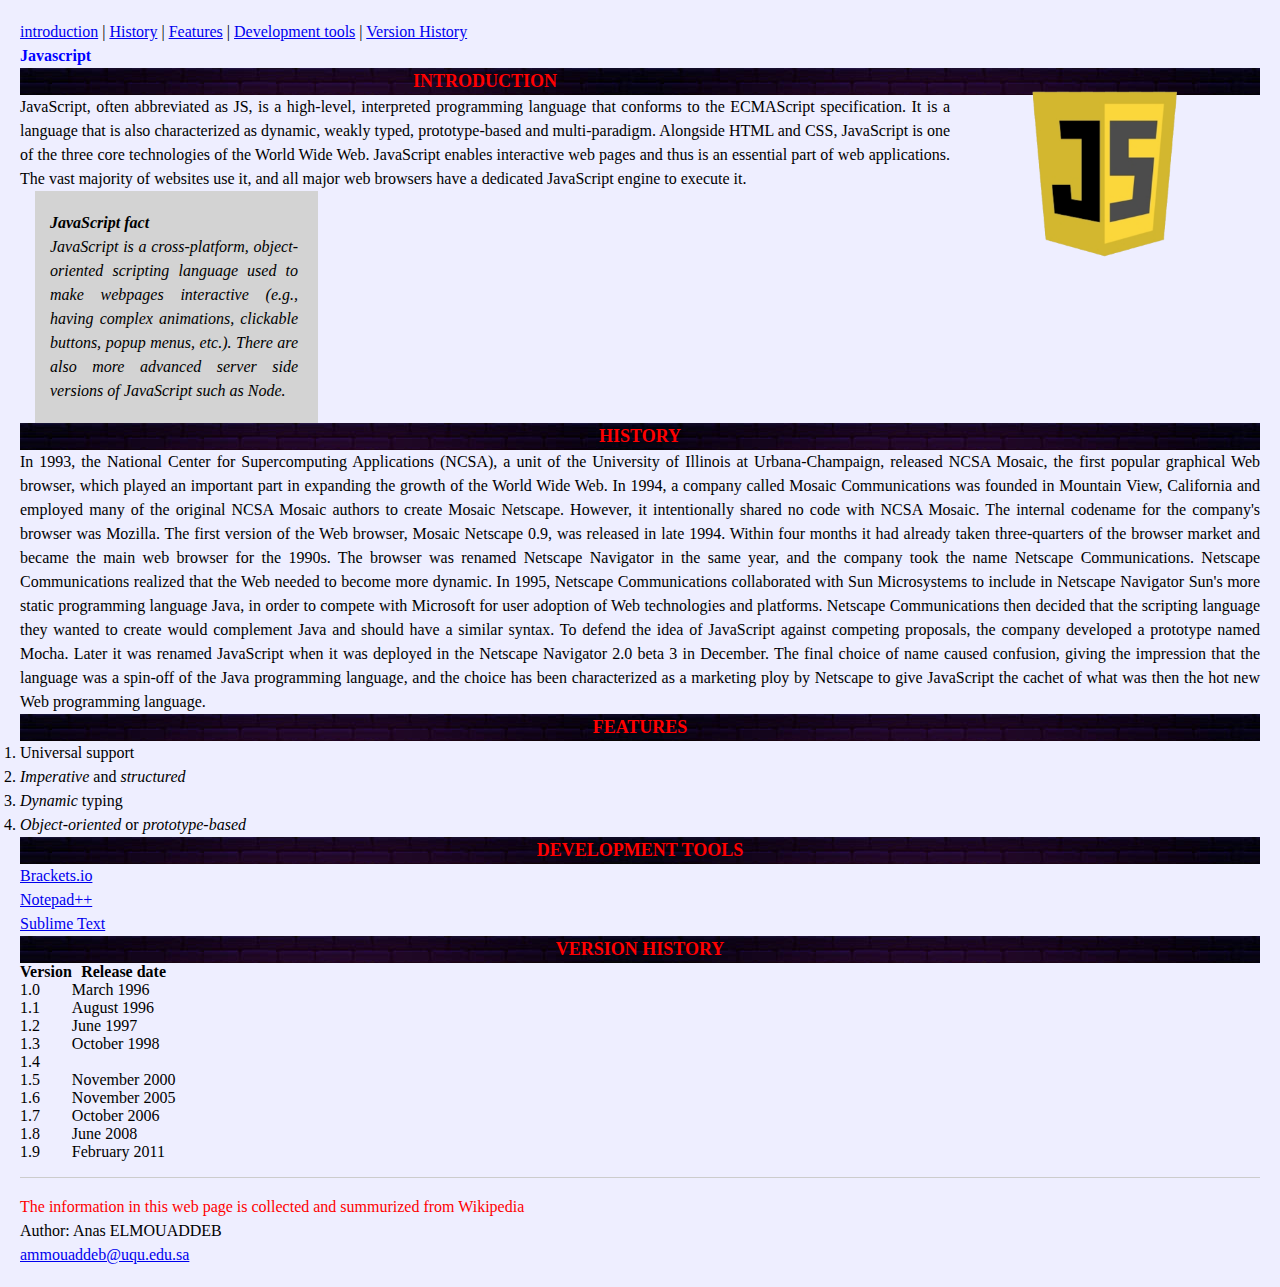
<file: Lab4-selution/Lab4 internet technologies/index.html>
<html>
  <head>
    <title>Javascript</title>
	<style>
		h1.spec {
			color : blue;
			}
		h2.spec {
			color: red;
			}
		p.important {
			color: red ;
			}
		
</style>
	</style>
	<link rel="stylesheet" href="HTML5-CSS-Reset.css">
	<link rel="stylesheet" href="index.css">	
  </head>
  <body>
  <nav>
	<a href="#introduction">introduction</a> |
	<a href="#History">History</a> |
	<a href="#Features">Features</a> |
	<a href="#Development tools">Development tools</a> |
	<a href="#Version History">Version History</a>
    <h1 class ="spec">Javascript</h1>
    <img src="jscript.png" alt="javascript photo" width=25% align="right">
			
	<article>
    <header><h2 id="introduction" class ="spec">Introduction</h2></header>
    <p > JavaScript, often abbreviated as JS, is a high-level, interpreted programming language that conforms to the ECMAScript specification. It is a language that is also characterized as dynamic, weakly typed, prototype-based and multi-paradigm.
        Alongside HTML and CSS, JavaScript is one of the three core technologies of the World Wide Web. JavaScript enables interactive web pages and thus is an essential part of web applications. The vast majority of websites use it, and all major web browsers have a dedicated JavaScript engine to execute it.
    </p>
	
	</article>
	<aside>
		<h4>JavaScript fact</h4>
			<p>JavaScript is a cross-platform, object-oriented scripting language used to make webpages interactive (e.g., having complex animations, clickable buttons, popup menus, etc.). There are also more advanced server side versions of JavaScript such as Node.
			</p>
	</aside>
	<article>
    <header><h2 id="History" class ="spec">History</h2></header>
	<p>In 1993, the National Center for Supercomputing Applications (NCSA), a unit of the University of Illinois at Urbana-Champaign, released NCSA Mosaic, the first popular graphical Web browser, which played an important part in expanding the growth of the World Wide Web.
     In 1994, a company called Mosaic Communications was founded in Mountain View, California and employed many of the original NCSA Mosaic authors to create Mosaic Netscape. However, it intentionally shared no code with NCSA Mosaic. The internal codename for the company's browser was Mozilla. 
     The first version of the Web browser, Mosaic Netscape 0.9, was released in late 1994. Within four months it had already taken three-quarters of the browser market and became the main web browser for the 1990s. The browser was renamed Netscape Navigator in the same year, and the company took the name Netscape Communications.
     Netscape Communications realized that the Web needed to become more dynamic. In 1995, Netscape Communications collaborated with Sun Microsystems to include in Netscape Navigator Sun's more static programming language Java, in order to compete with Microsoft for user adoption of Web technologies and platforms. Netscape Communications then decided that the scripting language they wanted to create would complement Java and should have a similar syntax. To defend the idea of JavaScript against competing proposals, the company developed a prototype named Mocha. 
     Later it was renamed JavaScript when it was deployed in the Netscape Navigator 2.0 beta 3 in December. The final choice of name caused confusion, giving the impression that the language was a spin-off of the Java programming language, and the choice has been characterized as a marketing ploy by Netscape to give JavaScript the cachet of what was then the hot new Web programming language.
    </p>
	</article>
	<article>
    <header><h2 id="Features" class ="spec"> Features</h2></header>
    <ol>
      <li>Universal support</li>
      <li><i>Imperative</i> and <i>structured</i></li>
      <li><i>Dynamic</i> typing </li>
        <li><i>Object-oriented</i> or <i>prototype-based</i></li>
    </ol>
	</article>
	<article>
    <header><h2 id="Development tools" class ="spec"> Development tools</h2></header>
    <ul>
      <li><a href="http://brackets.io/">Brackets.io</a></li>
      <li><a href="https://notepad-plus-plus.org/">Notepad++</a></li>
      <li><a href="https://www.sublimetext.com/">Sublime Text</a></li>
    </ul>
	</article>
	<article>
    <header><h2 id="Version History" class="spec">Version history</h2></header>
    <table border>
      <tr><th>Version<th>Release date</tr>
      <tr><td>1.0 <td>March 1996 </tr>
      <tr><td>1.1  <td>August 1996 </tr>
      <tr><td>1.2 <td>June 1997 </tr>
      <tr><td>1.3 <td>October 1998 </tr>
      <tr><td>1.4 <td> </tr>
      <tr><td>1.5 <td>November 2000 </tr>
      <tr><td>1.6 <td>November 2005 </tr>
      <tr><td>1.7 <td>October 2006 </tr>
      <tr><td>1.8 <td>June 2008 </tr>
	  <tr><td>1.9 <td>February 2011 </tr>
    </table>
	    <hr>
		<p class="important">The information in this web page is collected and summurized from Wikipedia</p>
		<footer>
  <p>Author: Anas ELMOUADDEB</p>
  <p><a href="mailto:ammouaddeb@uqu.edu.sa">ammouaddeb@uqu.edu.sa</a></p>
</footer>
	
  </body>
</html>
</file>
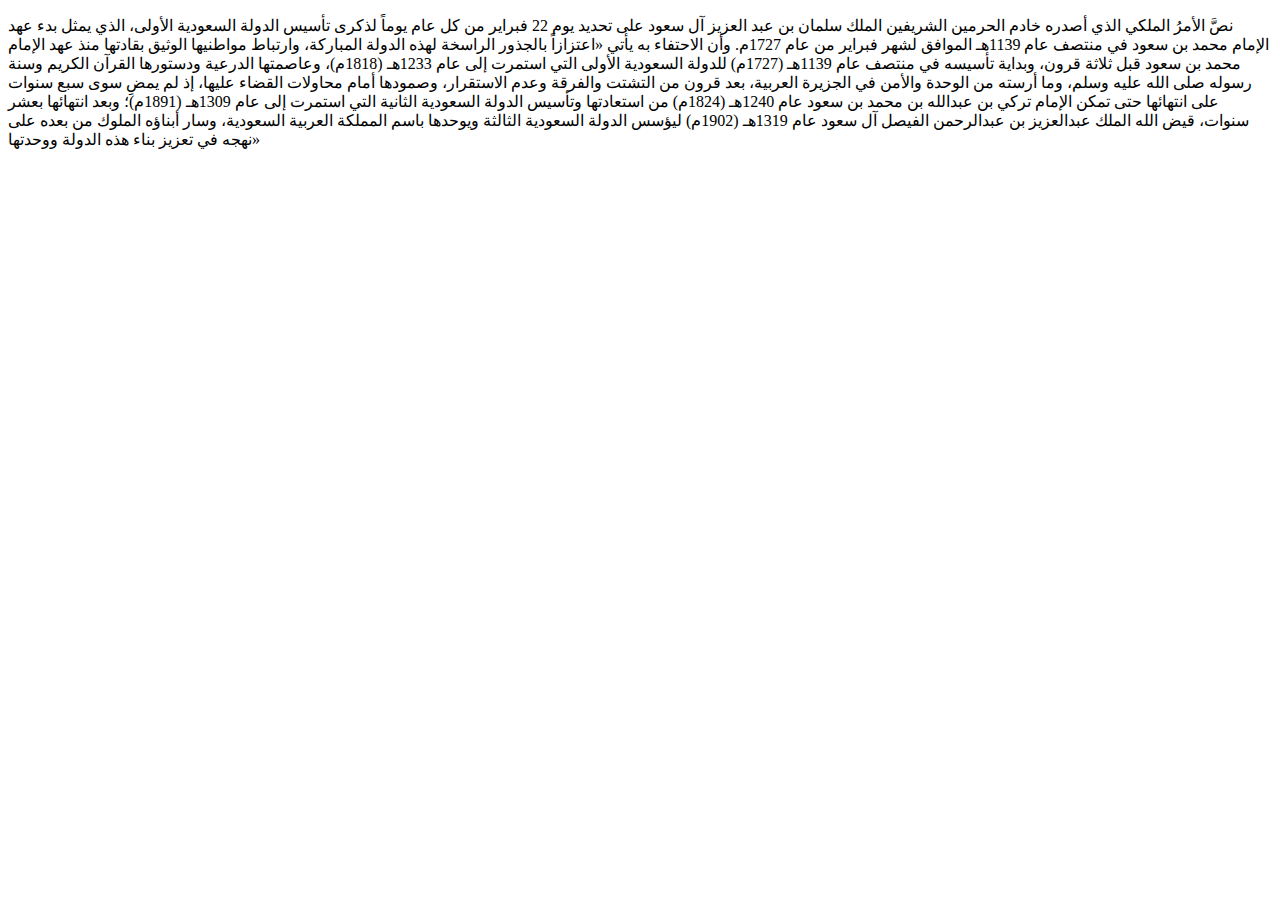
<file: Test.html>
<!DOCTYPE html>
</html>
<head>
<title> Lab3 </title>
<meta charset=" UTF-8">
</head>
<body>
<p>
نصَّ الأمرُ الملكي الذي أصدره خادم الحرمين الشريفين الملك سلمان بن عبد العزيز آل سعود على تحديد يوم 22 فبراير من كل عام
يوماً لذكرى تأسيس الدولة السعودية الأولى، الذي يمثل بدء عهد الإمام محمد بن سعود في منتصف عام 1139هـ الموافق لشهر فبراير 
من عام 1727م. وأن الاحتفاء به يأتي «اعتزازاً بالجذور الراسخة لهذه الدولة المباركة، وارتباط مواطنيها الوثيق بقادتها منذ عهد الإمام محمد بن
سعود قبل ثلاثة قرون، وبداية تأسيسه في منتصف عام 1139هـ (1727م) للدولة السعودية الأولى التي استمرت إلى عام 1233هـ (1818م)، وعاصمتها
الدرعية ودستورها القرآن الكريم وسنة رسوله صلى الله عليه وسلم، وما أرسته من الوحدة والأمن في الجزيرة العربية، بعد قرون من التشتت والفرقة وعدم
الاستقرار، وصمودها أمام محاولات القضاء عليها، إذ لم يمضِ سوى سبع سنوات على انتهائها حتى تمكن الإمام تركي بن عبدالله بن محمد بن سعود عام
1240هـ (1824م) من استعادتها وتأسيس الدولة السعودية الثانية التي استمرت إلى عام 1309هـ (1891م)؛ وبعد انتهائها بعشر سنوات، قيض الله الملك
عبدالعزيز بن عبدالرحمن الفيصل آل سعود عام 1319هـ (1902م) ليؤسس الدولة السعودية الثالثة ويوحدها باسم المملكة العربية السعودية، وسار أبناؤه
الملوك من بعده على نهجه في تعزيز بناء هذه الدولة ووحدتها»
</p>
</body>
</file>
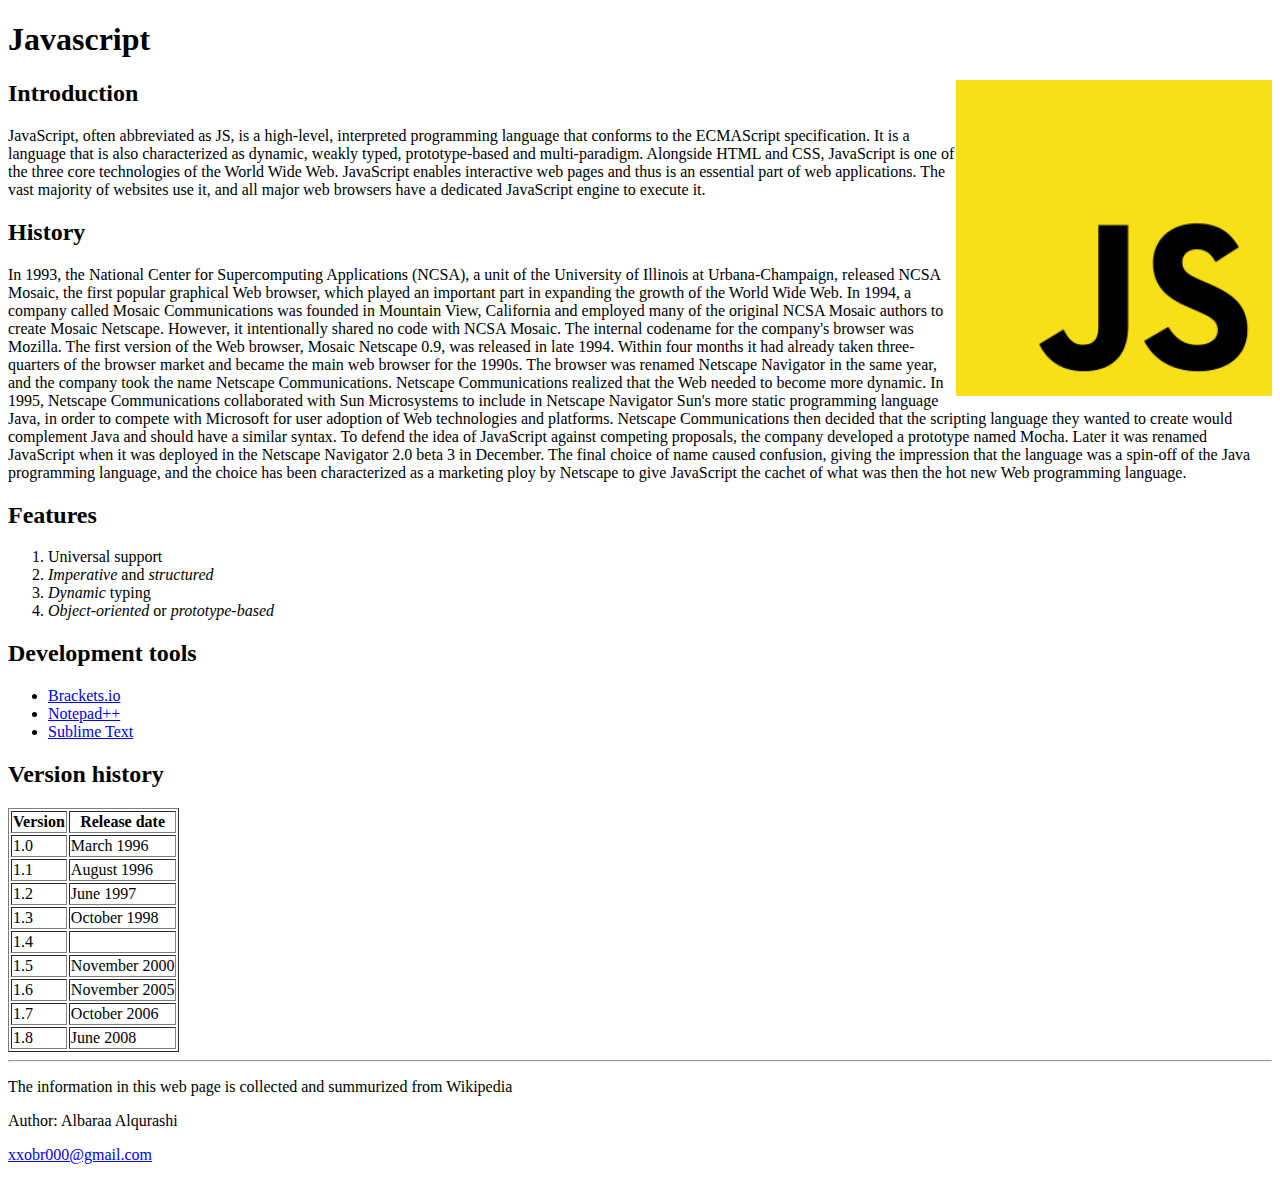
<file: Lab2-3-selution/Lab2.html>
<!DOCTYPE html>
<html>
  <head>
    <title>Javascript</title>
  </head>
  <body>
    <h1>Javascript</h1>
    <img src="javascript.png" alt="javascript photo" width=25% align="right">
    <h2>Introduction</h2>
    <p> JavaScript, often abbreviated as JS, is a high-level, interpreted programming language that conforms to the ECMAScript specification. It is a language that is also characterized as dynamic, weakly typed, prototype-based and multi-paradigm.
        Alongside HTML and CSS, JavaScript is one of the three core technologies of the World Wide Web. JavaScript enables interactive web pages and thus is an essential part of web applications. The vast majority of websites use it, and all major web browsers have a dedicated JavaScript engine to execute it.
    </p>
    <h2>History</h2>
	<p>In 1993, the National Center for Supercomputing Applications (NCSA), a unit of the University of Illinois at Urbana-Champaign, released NCSA Mosaic, the first popular graphical Web browser, which played an important part in expanding the growth of the World Wide Web.
     In 1994, a company called Mosaic Communications was founded in Mountain View, California and employed many of the original NCSA Mosaic authors to create Mosaic Netscape. However, it intentionally shared no code with NCSA Mosaic. The internal codename for the company's browser was Mozilla. 
     The first version of the Web browser, Mosaic Netscape 0.9, was released in late 1994. Within four months it had already taken three-quarters of the browser market and became the main web browser for the 1990s. The browser was renamed Netscape Navigator in the same year, and the company took the name Netscape Communications.
     Netscape Communications realized that the Web needed to become more dynamic. In 1995, Netscape Communications collaborated with Sun Microsystems to include in Netscape Navigator Sun's more static programming language Java, in order to compete with Microsoft for user adoption of Web technologies and platforms. Netscape Communications then decided that the scripting language they wanted to create would complement Java and should have a similar syntax. To defend the idea of JavaScript against competing proposals, the company developed a prototype named Mocha. 
     Later it was renamed JavaScript when it was deployed in the Netscape Navigator 2.0 beta 3 in December. The final choice of name caused confusion, giving the impression that the language was a spin-off of the Java programming language, and the choice has been characterized as a marketing ploy by Netscape to give JavaScript the cachet of what was then the hot new Web programming language.
    </p>
    <h2>Features</h2>
    <ol>
      <li>Universal support</li>
      <li><i>Imperative</i> and <i>structured</i></li>
      <li><i>Dynamic</i> typing </li>
        <li><i>Object-oriented</i> or <i>prototype-based</i></li>
    </ol>
    <h2>Development tools</h2>
    <ul>
      <li><a href="http://brackets.io/">Brackets.io</a></li>
      <li><a href="https://notepad-plus-plus.org/">Notepad++</a></li>
      <li><a href="https://www.sublimetext.com/">Sublime Text</a></li>
    </ul>
    <h2>Version history</h2>
    <table border>
      <tr><th>Version<th>Release date</tr>
      <tr><td>1.0 <td>March 1996 </tr>
      <tr><td>1.1  <td>August 1996 </tr>
      <tr><td>1.2 <td>June 1997 </tr>
      <tr><td>1.3 <td>October 1998 </tr>
      <tr><td>1.4 <td> </tr>
      <tr><td>1.5 <td>November 2000 </tr>
      <tr><td>1.6 <td>November 2005 </tr>
      <tr><td>1.7 <td>October 2006 </tr>
      <tr><td>1.8 <td>June 2008 </tr>
    </table>
    <hr>
    <p>The information in this web page is collected and summurized from Wikipedia</p>
	<footer>
	<p>Author: Albaraa Alqurashi</P>
	<p><a href="xxobr000@gmail.com">xxobr000@gmail.com</a></p>
	</footer>
  </body>
</html>
</file>
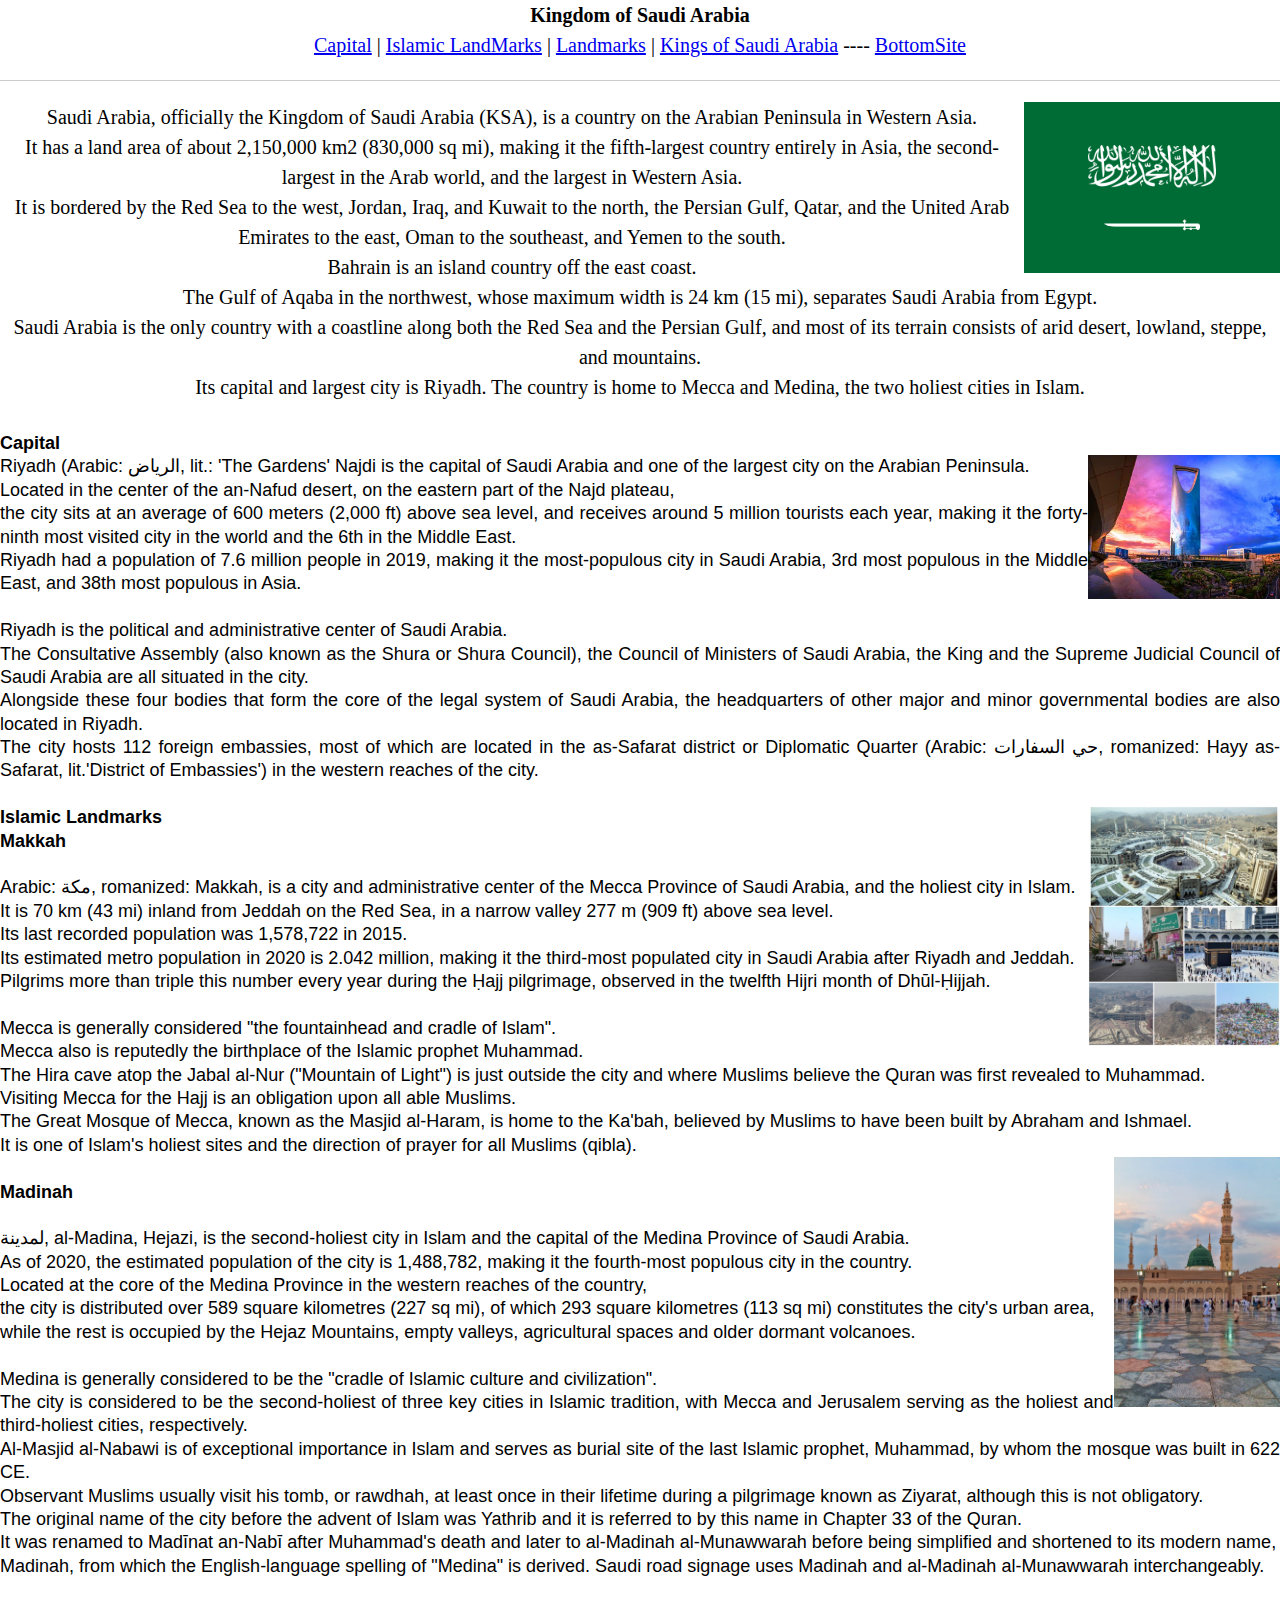
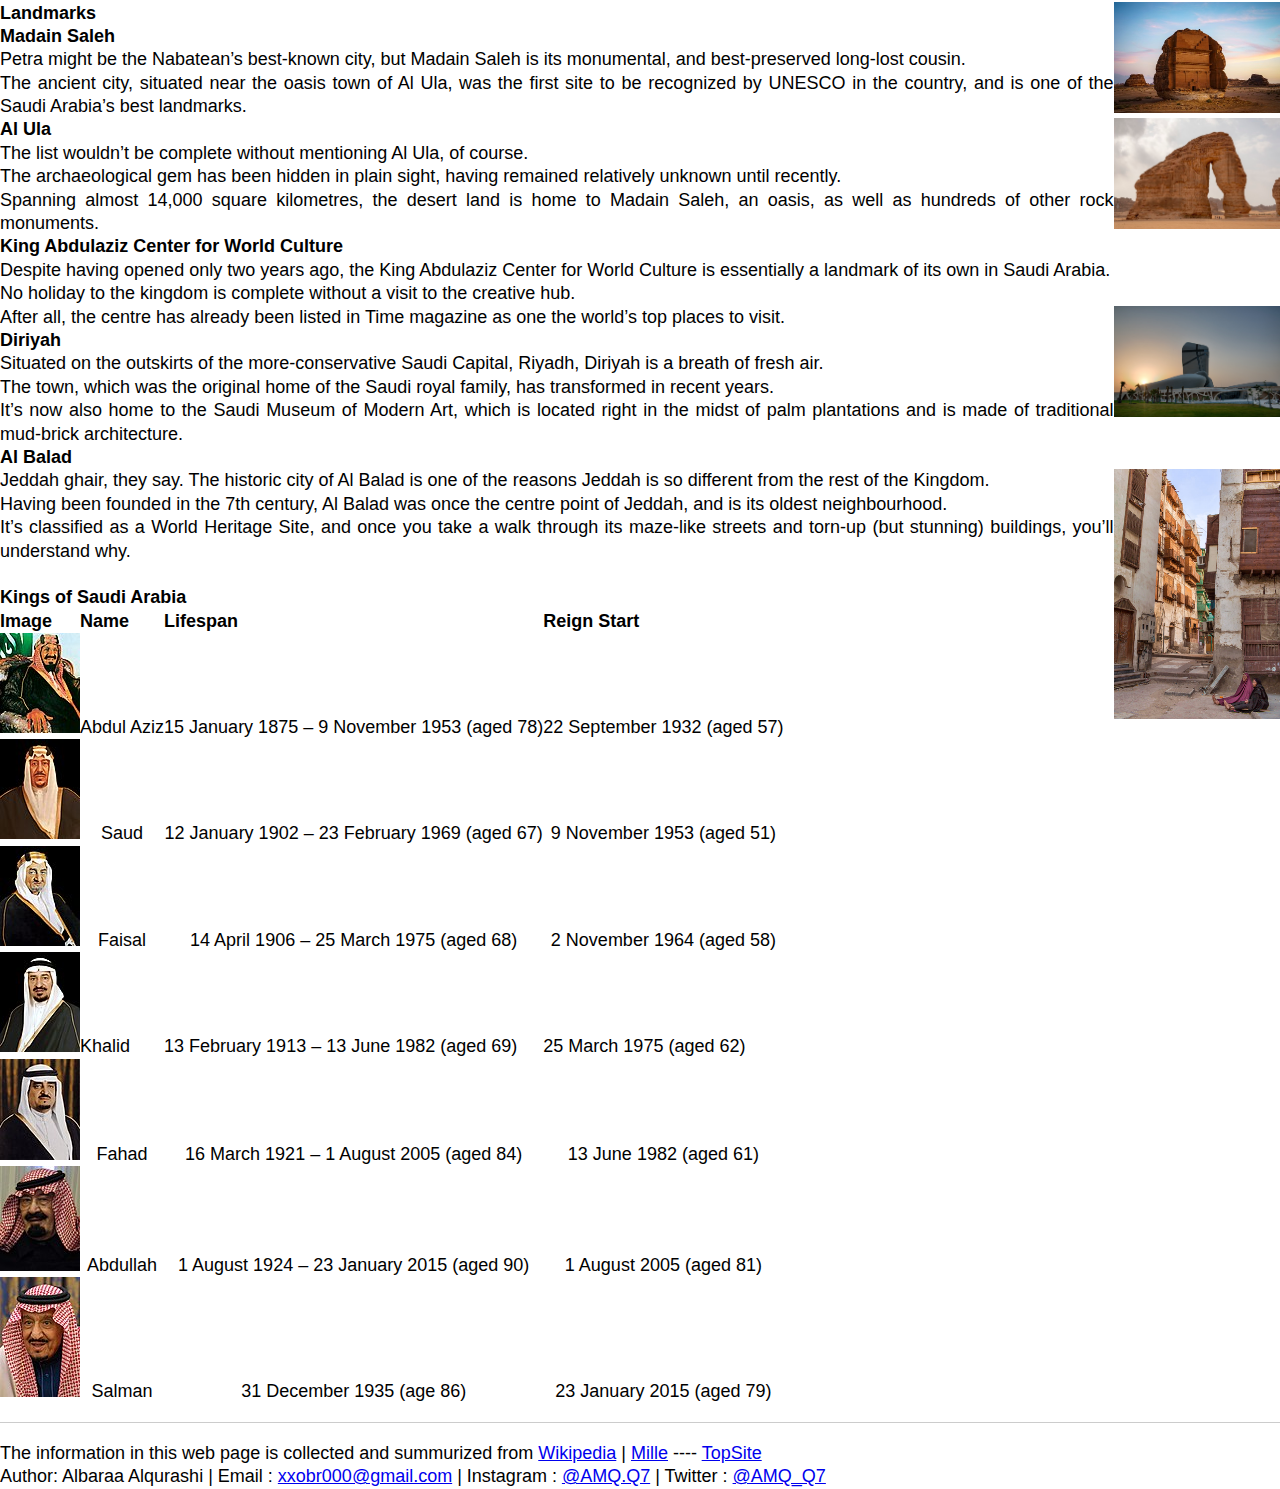
<file: Lab2/Lab2.html>
<!DOCTYPE html>

<html>

<head>
	<link rel="stylesheet" href="HTML5-CSS-Reset.css">
	<link rel="stylesheet" href="lab2.css">
	<meta charset="UTF-8">
	<title> Test01 </title>
	<link href="lab2.css" rel="stylesheet">
</head>

<div>
<body>
	<header>
	<h1 id="top"> Kingdom of Saudi Arabia </h1>
	<nav>
		<a href="#capital">Capital</a> |
		<a href="#islamic">Islamic LandMarks</a> |
		<a href="#landmarks">Landmarks</a> |
		<a href="#kosa">Kings of Saudi Arabia</a> ---- 
		<a href="#bottom">BottomSite</a>
	</nav>
	<hr>
	<img src="F_SA.png" alt="Flag Saudi Arabia" width=20% align="right">
	<p> Saudi Arabia, officially the Kingdom of Saudi Arabia (KSA), is a country on the Arabian Peninsula in Western Asia.<br> It has a land area of about 2,150,000 km2 (830,000 sq mi), making it the fifth-largest country entirely in Asia, the second-largest in the Arab world, and the largest in Western Asia.<br> It is bordered by the Red Sea to the west, Jordan, Iraq, and Kuwait to the north, the Persian Gulf, Qatar, and the United Arab Emirates to the east, Oman to the southeast, and Yemen to the south.<br> Bahrain is an island country off the east coast.<br> The Gulf of Aqaba in the northwest, whose maximum width is 24 km (15 mi), separates Saudi Arabia from Egypt.<br> Saudi Arabia is the only country with a coastline along both the Red Sea and the Persian Gulf, and most of its terrain consists of arid desert, lowland, steppe, and mountains.<br> Its capital and largest city is Riyadh. The country is home to Mecca and Medina, the two holiest cities in Islam. </p>
	<br>
	</header>

	<h2 id="capital"> Capital </h2>
	<img src="Riyad.png" alt="Riyad, Saudi Arabia" width=15% align="right">
    <p> Riyadh (Arabic: الرياض, lit.: 'The Gardens' Najdi is the capital of Saudi Arabia and one of the largest city on the Arabian Peninsula.<br> Located in the center of the an-Nafud desert, on the eastern part of the Najd plateau,<br> the city sits at an average of 600 meters (2,000 ft) above sea level, and receives around 5 million tourists each year, making it the forty-ninth most visited city in the world and the 6th in the Middle East.<br> Riyadh had a population of 7.6 million people in 2019, making it the most-populous city in Saudi Arabia, 3rd most populous in the Middle East, and 38th most populous in Asia.
    
    <br><br>
    Riyadh is the political and administrative center of Saudi Arabia.<br> The Consultative Assembly (also known as the Shura or Shura Council), the Council of Ministers of Saudi Arabia, the King and the Supreme Judicial Council of Saudi Arabia are all situated in the city.<br> Alongside these four bodies that form the core of the legal system of Saudi Arabia, the headquarters of other major and minor governmental bodies are also located in Riyadh.<br> The city hosts 112 foreign embassies, most of which are located in the as-Safarat district or Diplomatic Quarter (Arabic: حي السفارات, romanized: Hayy as-Safarat, lit.'District of Embassies') in the western reaches of the city. </p>
    <br>
    
    <img src="mecca.png" alt="mecca, Saudi Arabia" width=15% align="right">
	<h2 id="islamic"> Islamic Landmarks </h2>
	<p>
		<b>Makkah</b><br>
		<br>
		Arabic: مكة, romanized: Makkah, is a city and administrative center of the Mecca Province of Saudi Arabia, and the holiest city in Islam.<br> It is 70 km (43 mi) inland from Jeddah on the Red Sea, in a narrow valley 277 m (909 ft) above sea level.<br> Its last recorded population was 1,578,722 in 2015.<br> Its estimated metro population in 2020 is 2.042 million, making it the third-most populated city in Saudi Arabia after Riyadh and Jeddah.<br> Pilgrims more than triple this number every year during the Ḥajj pilgrimage, observed in the twelfth Hijri month of Dhūl-Ḥijjah.
		<br><br>
		Mecca is generally considered "the fountainhead and cradle of Islam".<br> Mecca also is reputedly the birthplace of the Islamic prophet Muhammad.<br> The Hira cave atop the Jabal al-Nur ("Mountain of Light") is just outside the city and where Muslims believe the Quran was first revealed to Muhammad.<br> Visiting Mecca for the Hajj is an obligation upon all able Muslims.<br> The Great Mosque of Mecca, known as the Masjid al-Haram, is home to the Ka'bah, believed by Muslims to have been built by Abraham and Ishmael.<br> It is one of Islam's holiest sites and the direction of prayer for all Muslims (qibla).
		<br>
		<img src="Medina.png" alt="Medina, Saudi Arabia" width=13% align="right"><br>
		<b> Madinah </b><br>
	    <br>لمدينة, al-Madina, Hejazi, is the second-holiest city in Islam and the capital of the Medina Province of Saudi Arabia.<br> As of 2020, the estimated population of the city is 1,488,782, making it the fourth-most populous city in the country.<br> Located at the core of the Medina Province in the western reaches of the country,<br> the city is distributed over 589 square kilometres (227 sq mi), of which 293 square kilometres (113 sq mi) constitutes the city's urban area,<br> while the rest is occupied by the Hejaz Mountains, empty valleys, agricultural spaces and older dormant volcanoes.
		<br><br>
		Medina is generally considered to be the "cradle of Islamic culture and civilization".<br> The city is considered to be the second-holiest of three key cities in Islamic tradition, with Mecca and Jerusalem serving as the holiest and third-holiest cities, respectively.<br> Al-Masjid al-Nabawi is of exceptional importance in Islam and serves as burial site of the last Islamic prophet, Muhammad, by whom the mosque was built in 622 CE.<br> Observant Muslims usually visit his tomb, or rawdhah, at least once in their lifetime during a pilgrimage known as Ziyarat, although this is not obligatory.<br> The original name of the city before the advent of Islam was Yathrib and it is referred to by this name in Chapter 33 of the Quran.<br> It was renamed to Madīnat an-Nabī after Muhammad's death and later to al-Madinah al-Munawwarah before being simplified and shortened to its modern name,<br> Madinah, from which the English-language spelling of "Medina" is derived. Saudi road signage uses Madinah and al-Madinah al-Munawwarah interchangeably.
	</p>
	<br>
    <img src="ms.png" alt="Madain Saleh, Saudi Arabia" width=13% align="right">
	<h2 id="landmarks"> Landmarks </h2>
	<ul>

		<li><b>Madain Saleh</b></li>
		<p>
			Petra might be the Nabatean’s best-known city, but Madain Saleh is its monumental, and best-preserved long-lost cousin.<br> The ancient city, situated near the oasis town of Al Ula, was the first site to be recognized by UNESCO in the country, and is one of the Saudi Arabia’s best landmarks.
	    </p>
        <img src="ula.png" alt="Al-Ula, Saudi Arabia" width=13% align="right">
		<li><b>Al Ula</b></li>
		<p>
			The list wouldn’t be complete without mentioning Al Ula, of course.<br> The archaeological gem has been hidden in plain sight, having remained relatively unknown until recently.<br> Spanning almost 14,000 square kilometres, the desert land is home to Madain Saleh, an oasis, as well as hundreds of other rock monuments.
	    </p>

		<li><b>King Abdulaziz Center for World Culture</b></li>
		<p>
			Despite having opened only two years ago, the King Abdulaziz Center for World Culture is essentially a landmark of its own in Saudi Arabia.<br> No holiday to the kingdom is complete without a visit to the creative hub.<br> After all, the centre has already been listed in Time magazine as one the world’s top places to visit.
			<img src="kac.png" alt="King Abdulaziz center for world culture, Saudi Arabia" width=13% align="right">
	    </p>

		<li><b>Diriyah</b></li>
		<p>
			Situated on the outskirts of the more-conservative Saudi Capital, Riyadh, Diriyah is a breath of fresh air.<br> The town, which was the original home of the Saudi royal family, has transformed in recent years.<br> It’s now also home to the Saudi Museum of Modern Art, which is located right in the midst of palm plantations and is made of traditional mud-brick architecture.
		</p>

        <li><b>Al Balad</b></li>
        <img src="albalad.png" alt="Al balad, Jeddah, Saudi Arabia" width=13% align="right">
        <p>
        	Jeddah ghair, they say. The historic city of Al Balad is one of the reasons Jeddah is so different from the rest of the Kingdom.<br> Having been founded in the 7th century, Al Balad was once the centre point of Jeddah, and is its oldest neighbourhood.<br> It’s classified as a World Heritage Site, and once you take a walk through its maze-like streets and torn-up (but stunning) buildings, you’ll understand why. 
        </p>
	</ul>
	<br>
   

    
    <h2 id="kosa"> Kings of Saudi Arabia </h2>
    <table border>
    	<tr>
    		<th>Image</th><th>Name</th><th>Lifespan</th><th>Reign Start</th>
    	</tr>
    	<tr align="center">
    		<td><img src="Abdulaziz.png" alt="King Abdulaziz, Saudi Arabia"></td><td>Abdul Aziz</td><td>15 January 1875 – 9 November 1953 (aged 78)</td><td>22 September 1932 (aged 57)</td>
    	</tr>
    	<tr align="center">
    		<td><img src="Saud.png" alt="King Saud, Saudi Arabia"></td><td>Saud</td><td>12 January 1902 – 23 February 1969 (aged 67)</td><td>9 November 1953 (aged 51)</td>
    	</tr>
    	<tr align="center">
    		<td><img src="Faisal.png" alt="King Faisal, Saudi Arabia"></td><td>Faisal</td><td>14 April 1906 – 25 March 1975 (aged 68)</td><td>2 November 1964 (aged 58)</td>
    	</tr>
    	<tr>
    		<td><img src="Khalid.png" alt="King Khalid, Saudi Arabia"></td><td>Khalid</td><td>13 February 1913 – 13 June 1982 (aged 69)</td><td>25 March 1975 (aged 62)</td>
    	</tr>
    	<tr align="center">
    		<td><img src="Fahad.png" alt="King Fahad, Saudi Arabia"></td><td>Fahad</td><td>16 March 1921 – 1 August 2005 (aged 84)</td><td>13 June 1982 (aged 61)</td>
    	</tr>
    	<tr align="center">
    		<td><img src="Abdullah.png" alt="King Abdullah, Saudi Arabia"></td><td>Abdullah</td><td>1 August 1924 – 23 January 2015 (aged 90)</td><td>1 August 2005 (aged 81)</td>
    	</tr>
    	<tr align="center">
    		<td><img src="Salman.png" alt="King Salman, Saudi Arabia"></td><td>Salman</td><td>31 December 1935 (age 86)</td><td>23 January 2015 (aged 79)</td>
    	</tr>
    </table>

<hr>
<p>The information in this web page is collected and summurized from <a href="https://en.wikipedia.org/wiki/Saudi_Arabia" target="_blank">Wikipedia</a> | <a href="https://www.milleworld.com/saudi-arabia-landmarks-to-visit/" target="_blank">Mille</a> ---- <a href="#top">TopSite</a></p>
<footer id="bottom">
	<p>Author: Albaraa Alqurashi |
	Email : <a href="xxobr000@gmail.com" target="_blank">xxobr000@gmail.com</a> |
	Instagram : <a href="https://www.instagram.com/amq.q7/ " target="_blank">@AMQ.Q7</a> |
	Twitter : <a href="https://twitter.com/amq_q7" target="_blank">@AMQ_Q7</a>
    </p>
	</footer>
</body>
</div>
</html>
</file>
<file: Lab4-selution/Lab4 internet technologies/index.css>
header {
	font-family: "Merriweather", serif;
	font-size : large;
	text-align : center;
	text-transform : uppercase;
	background-image : url("rect.jpg");
	}
body {
	font-family: 'Grape Nuts', cursive;
	font-size : 16px;
	line-height: 1.5;
	background : #eef;
	text-align : justify;
	}
main {
  width: 100%;
  display: flex;
}
article, aside, footer, header, menu, nav, section {
display: block;
}
articles , sections{ 
	margin : 20px;
	}
images, nav, texts , aside {
	padding: 20px;
	}	
texts{
	margin : 5px ;
	}
images {
	width : 25% ;
	float : left;
	clear: both;
}
aside {
  width: 20%;
  padding-left: 15px;
  margin-left: 15px;
  float: rightwards;
  font-style: italic;
  background-color: lightgray;
}
nav {
	float : right;
}
</file>
<file: Lab2/lab2.css>
body { 
font-family: "Palatino Linotype", sans-serif;
font-size: 18px; 
line-height: 1.3;
text-align: justify;
} 
header { 
font-family: "Merriweather", serif;
font-size: 20px;
line-height: 1.5;
text-align: center; 
}
</file>
